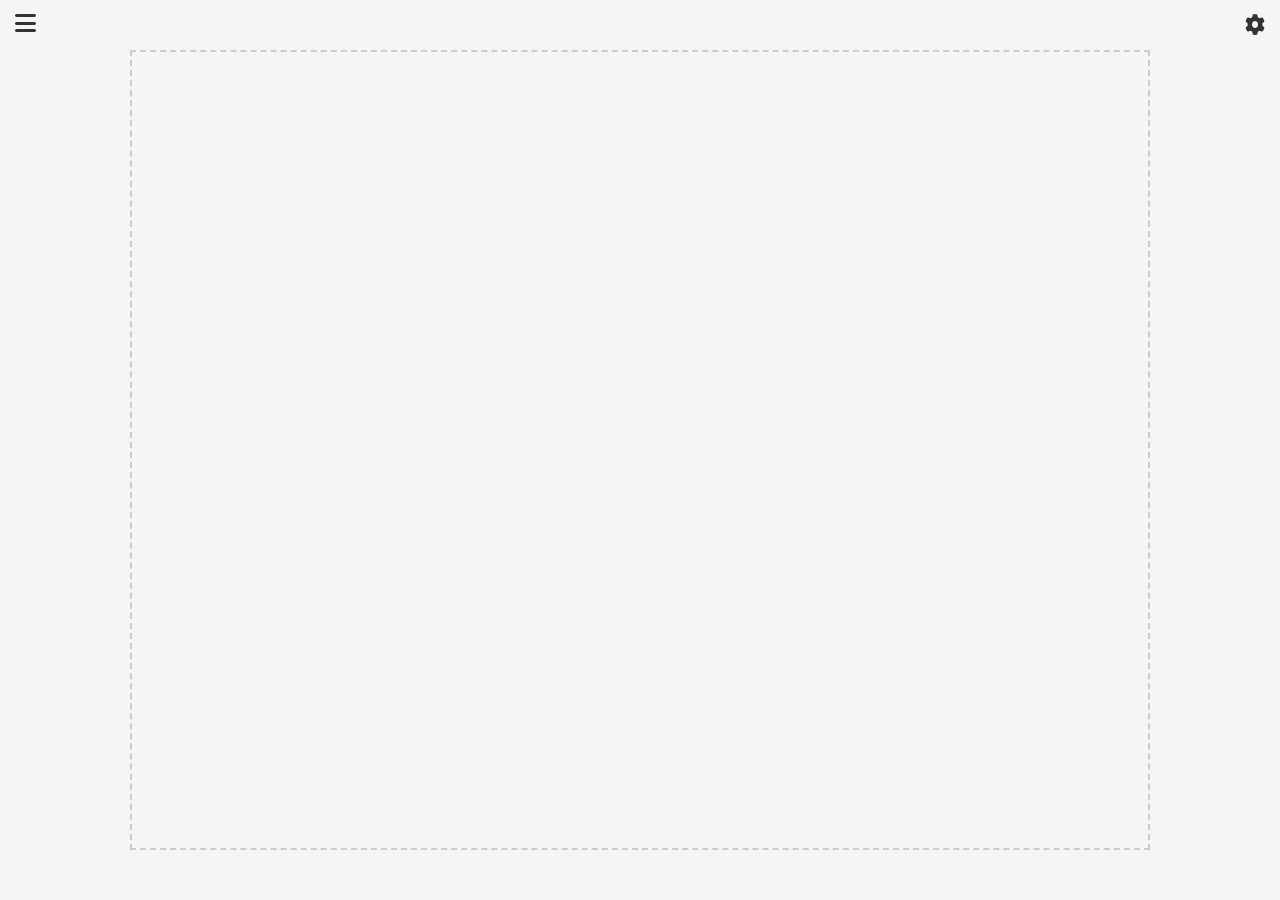
<file: demo.html>
<!DOCTYPE html>
<!-- 设置语言为中文 -->
<html lang="zh-CN">

<head>
    <!-- 设置字符集 -->
    <meta charset="UTF-8">
    <!-- 设置控制视口的宽度和缩放比例 -->
    <meta name="viewport" content="width=device-width, initial-scale=1.0">
    <!-- 设置标题 -->
    <title>DragANet</title>
    <!-- 设置样式表 -->
    <link rel="stylesheet" href="style.css">
    <!-- 引入图标库 -->
    <link rel="stylesheet" href="https://cdnjs.cloudflare.com/ajax/libs/font-awesome/6.0.0-beta3/css/all.min.css">
</head>

<body>
    <!-- 侧边栏按钮 -->
    <button class="menu-btn" id="menuBtn"><i class="fas fa-bars"></i></button>
    <!-- 侧边栏内容 -->
    <div class="sidebar" id="sidebar">
        <!-- 标题 -->
        <div class="sidebar-header">资源管理器</div>
        <!-- 模型文件夹 -->
        <div class="sidebar-item" id="modelItem">
            <div class="toggle-btn">></div>
            <i class="fas fa-folder"></i>
            <span>模型</span>
        </div>
        <!-- 模型文件夹子项 -->
        <div class="sub-items" id="modelSubItems">
            <div class="sub-item"><i class="fas fa-cube"></i>
                <span>全连接层</span>
            </div>
            <div class="sub-item"><i class="fas fa-cube"></i>
                <span>卷积层</span>
            </div>
            <div class="sub-item"><i class="fas fa-cube"></i>
                <span>池化层</span>
            </div>
        </div>
    </div>
    <!-- 显示属性的按钮 -->
    <button class="property-toggle" id="propertyToggle"><i class="fas fa-cog"></i></button>
    <!-- 属性列表栏 -->
    <div class="property-panel" id="propertyPanel">
        <h3>属性列表</h3>
        <!-- 这里可以添加更多属性内容 -->
    </div>
    <!-- 放置模型的区域 -->
    <div id="dropzone" class="dropzone"></div>
    <script src="script.js"></script>
</body>

</html>
</file>
<file: style.css>
/*******************************
 * 整个网页的样式
 *******************************/

/* 全局样式 */
* {
    /* 消除外边距 */
    margin: 0;
    /* 消除内边距 */
    padding: 0;
    /* 设置盒模型 */
    box-sizing: border-box;
    /* 设置字体 */
    font-family: 'Segoe UI', system-ui, -apple-system, sans-serif;
}

/* 页面布局 */
body {
    /* 使用 flex 容器 */
    display: flex;
    /* 高度设置为 100 % */
    height: 100vh;
    /* 设置背景色 */
    background-color: #f5f5f5;
}

/*******************************
 * 左侧资源管理器的样式
 *******************************/

/* 展开资源管理器的按钮样式 */
.menu-btn {
    /* 固定位置 */
    position: fixed;
    /* 和顶边缘距离 */
    top: 10px;
    /* 和左边缘距离 */
    left: 15px;
    /* 无背景 */
    background: none;
    /* 无按钮样式（仅图标） */
    border: none;
    /* 字体大小 */
    font-size: 24px;
    /* 光标样式 */
    cursor: pointer;
    /* 显示在最顶层，防止被覆盖 */
    z-index: 100;
    /* 按钮的颜色 */
    color: #333;
}

/* 左侧资源管理器样式 */
.sidebar {
    /* 宽度 */
    width: 300px;
    /* 高度 */
    height: 100%;
    /* 浅灰色背景 */
    background-color: #f0f0f0;
    /* 黑色文字 */
    color: #333;
    /* 移出可视区域（隐藏） */
    transform: translateX(-100%);
    /* 滑动动画时间 */
    transition: transform 0.3s ease;
    /* 固定位置 */
    position: fixed;
    /* 在展开按钮之下，其他对象之上 */
    z-index: 99;
    /* 如果菜单比较多，显示滚动条 */
    overflow-y: auto;
    /* 边框 */
    border: 1px solid #d0d0d0;
}

/* 当点击按钮时，左侧栏被激活，资源管理器出现 */
.sidebar.active {
    transform: translateX(0);
}

/* 左侧栏的标题（资源管理器） */
.sidebar-header {
    /* 左边距 */
    padding-left: 15px;
    /* 上边距，这里要保证放在打开侧边栏的按钮的下面 */
    padding-top: 50px;
    /* 和下面对象的距离 */
    padding-bottom: 15px;
    /* 字号 */
    font-size: 18px;
    /* 字重（加粗） */
    font-weight: bold;
    /* 下方设置框线 */
    border-bottom: 1px solid #ddd;
    /* 文字颜色 */
    color: #333;
}

/* 模型文件夹样式 */
.sidebar-item {
    /* 边距 */
    padding: 12px;
    /* 指针悬停样式（能展开） */
    cursor: pointer;
    /* 弹性布局 */
    display: flex;
    /* 图标与文本在同一水平线 */
    align-items: center;
    /* 下框线 */
    border-bottom: 1px solid #ddd;
    /* 文字颜色 */
    color: #333;
}

/* 当鼠标悬停时的样式 */
.sidebar-item:hover {
    background-color: #e5e5e5;
}

/* 图标的样式 */
.sidebar-item i {
    /* 图标和左侧箭头的距离 */
    margin-left: 10px;
    /* 图标和右侧文字的距离 */
    margin-right: 5px;
    /* 大小 */
    font-size: 16px;
    /* 颜色 */
    color: #555;
}

/* 箭头的样式 */
.toggle-btn {
    /* 箭头大小 */
    font-size: 16px;
    /* 动画过渡时间 */
    transition: transform 0.3s ease;
    /* 箭头颜色 */
    color: #555;
    /* 箭头字体 */
    font-family: 'SimSun', system-ui, -apple-system, sans-serif;
    /* 字体加粗 */
    font-weight: bold;
}

/* 当模型展开时，箭头从向右变为向下 */
.toggle-btn.expanded {
    /* 旋转90度以改变箭头方向 */
    transform: rotate(90deg);
}

/* 模型的子项列表 */
.sub-items {
    display: none;
    /* 设置颜色 */
    background-color: #f8f8f8;
}

/* 具体子项 */
.sub-item {
    /* 边距 */
    padding: 10px 20px 10px 40px;
    /* 悬停时的鼠标指针 */
    cursor: pointer;
    /* 弹性布局 */
    display: flex;
    /* 水平对齐 */
    align-items: center;
    /* 文字颜色 */
    color: #333;
}

/* 子项的悬停样式 */
.sub-item:hover {
    background-color: #e5e5e5;
}

/* 子项的图标 */
.sub-item i {
    margin-right: 10px;
    font-size: 14px;
    color: #555;
}

/*******************************
 * 右侧属性面板的样式
 *******************************/

/* 属性按钮 */
.property-toggle {
    position: fixed;
    /* 右侧 */
    right: 0;
    top: 25px;
    font-size: 20px;
    transform: translateY(-50%);
    background: none;
    color: #333;
    border: none;
    padding: 10px 15px;
    cursor: pointer;
    z-index: 100;
}

/* 属性面板 */
.property-panel {
    position: fixed;
    right: -300px;
    width: 300px;
    height: 100%;
    background-color: #f8f8f8;
    transition: right 0.3s ease;
    z-index: 99;
    padding: 20px;
    box-sizing: border-box;
    border: 1px solid #d0d0d0;
}

/* 展开后的属性面板 */
.property-panel.active {
    right: 0;
}

/* 属性行 */
.property-row {
    display: grid;
    grid-template-columns: 120px 1fr;
    align-items: center;
    margin-bottom: 16px;
    min-height: 25px;
}

/* 属性面板标题 */
#propertyPanel h3 {
    padding-top: 30px;
    /* 文字右对齐 */
    text-align: right;
    margin-bottom: 20px;
    padding-bottom: 10px;
    border-bottom: 1px solid #ddd;
}

/* 属性行标题 */
.property-row label {
    vertical-align: middle;
    display: inline-flex;
    align-items: center;
}

/* 属性行输入格 */
.property-row input {
    padding: 6px 12px;
    border: 1px solid #d9d9d9;
    border-radius: 4px;
    transition: all 0.3s;
    margin-right: 20%;
}

/* 属性行输入格（正在输入） */
.property-row input:focus {
    border-color: #1890ff;
    box-shadow: 0 0 0 2px rgba(24, 144, 255, 0.2);
    outline: none;
}

/* 保存按钮样式 */
.save-btn {
    position: absolute;
    right: 20px;
    bottom: 20px;
    padding: 8px 16px;
    background-color: #1890ff;
    color: white;
    border: none;
    border-radius: 4px;
    cursor: pointer;
    transition: all 0.3s;
}

/* 保存按钮（悬停）样式 */
.save-btn:hover {
    background-color: #40a9ff;
    box-shadow: 0 2px 8px rgba(24, 144, 255, 0.3);
}

.delete-btn {
    position: absolute;
    right: 100px;
    bottom: 20px;
    padding: 8px 16px;
    background: #ff4d4f;
    border: none;
    border-radius: 4px;
    cursor: pointer;
    transition: all 0.3s;
}

.delete-btn:hover {
    background: #ff7875;
}

/*******************************
 * 可拖拽对象的样式
 *******************************/

/* 拖拽对象的样式 */
.draggable-item {
    /* 边距 */
    padding: 10px;
    margin: 5px;
    /* 背景颜色 */
    background-color: #FFFF99;
    /* 边框样式 */
    border: 2px solid #FFD700;
    /* 光标悬停样式 */
    cursor: grab;
    /* 上面的文字禁止被选择 */
    user-select: none;
    /* 绝对位置，保证能拖拽 */
    position: absolute;
    /* 置顶 */
    z-index: 100;
}

/* 对象被选中的样式 */
.draggable-item.selected {
    box-shadow: 0 0 0 2px #1890ff;
    background-color: rgba(24, 144, 255, 0.1);
}

/* 在拖拽时，设置光标为拖拽中 */
.draggable-item.dragging {
    cursor: grabbing;
}

/*******************************
 * 中部区域的样式
 *******************************/

/* 放置区域的样式 */
.dropzone {
    /* 绝对位置 */
    position: absolute;
    /* 边距 */
    top: 50px;
    left: 50%;
    /* 移居中偏移 */
    transform: translateX(-50%);
    /* 宽高 */
    width: calc(100% - 260px);
    height: calc(100% - 100px);
    /* 边框 */
    border: 2px dashed #ccc;
    transition: left 0.3s ease;
}

/* 拖拽对象内的文本样式 */
.draggable-text {
    font-size: 14px;
    /* 文字颜色 */
    color: #8B4513;
}

/* 仅资源管理器打开时，拖拽区域的位置 */
.sidebar.active~.dropzone {
    left: calc(50% + 150px);
    transform: translateX(-50%);
    width: calc(100% - 300px);
}

/* 仅属性列表打开时，拖拽区域的位置 */
.property-panel.active~.dropzone {
    left: calc(50% - 150px);
    transform: translateX(-50%);
    width: calc(100% - 300px);
}

/* 两侧都打开时，拖拽区域的位置 */
.sidebar.active~.property-panel.active~.dropzone {
    left: 50%;
    transform: translateX(-50%);
    width: calc(100% - 600px);
}
</file>
